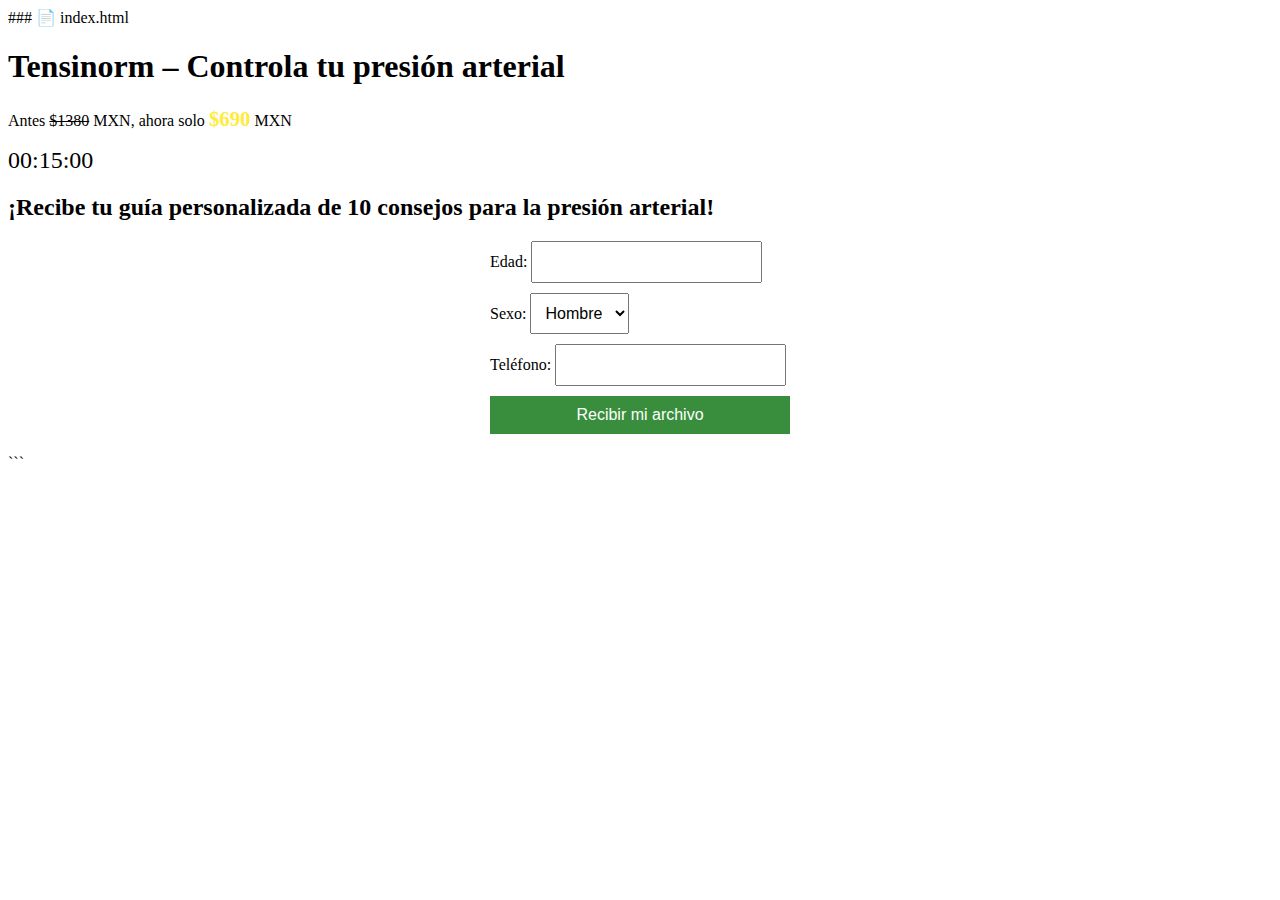
<file: index.html>
### 📄 index.html
<head>
<meta charset="UTF-8">
<meta name="viewport" content="width=device-width, initial-scale=1.0">
<title>Tensinorm México</title>
<link rel="stylesheet" href="style.css">
</head>
<body>
<header>
<h1>Tensinorm – Controla tu presión arterial</h1>
<p class="promo">Antes <span class="old-price">$1380</span> MXN, ahora solo <span class="new-price">$690</span> MXN</p>
<div id="timer">00:15:00</div>
</header>


<main>
<section class="intro">
<h2>¡Recibe tu guía personalizada de 10 consejos para la presión arterial!</h2>
<form id="leadForm">
<label>Edad:
<input type="number" name="age" required>
</label>
<label>Sexo:
<select name="gender" required>
<option value="male">Hombre</option>
<option value="female">Mujer</option>
</select>
</label>
<label>Teléfono:
<input type="tel" name="phone" required>
</label>
<button type="submit">Recibir mi archivo</button>
</form>
<div id="countdown" class="hidden">
<p>Generando tu archivo personalizado...</p>
<h3 id="counter">3</h3>
</div>
</section>
</main>


<script src="script.js"></script>
</body>
</html>
```
</file>
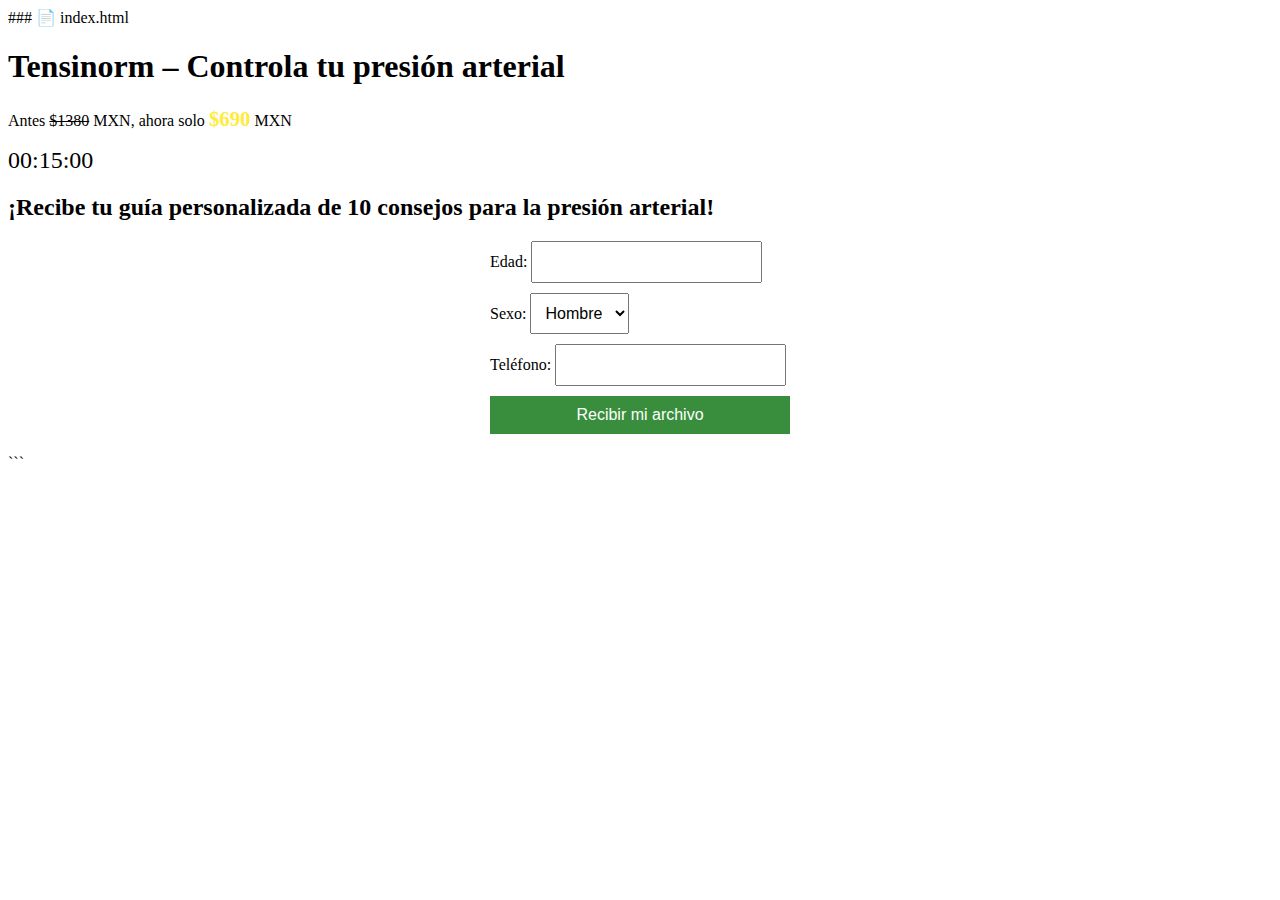
<file: docs/index.html>
### 📄 index.html
<head>
<meta charset="UTF-8">
<meta name="viewport" content="width=device-width, initial-scale=1.0">
<title>Tensinorm México</title>
<link rel="stylesheet" href="style.css">
</head>
<body>
<header>
<h1>Tensinorm – Controla tu presión arterial</h1>
<p class="promo">Antes <span class="old-price">$1380</span> MXN, ahora solo <span class="new-price">$690</span> MXN</p>
<div id="timer">00:15:00</div>
</header>


<main>
<section class="intro">
<h2>¡Recibe tu guía personalizada de 10 consejos para la presión arterial!</h2>
<form id="leadForm">
<label>Edad:
<input type="number" name="age" required>
</label>
<label>Sexo:
<select name="gender" required>
<option value="male">Hombre</option>
<option value="female">Mujer</option>
</select>
</label>
<label>Teléfono:
<input type="tel" name="phone" required>
</label>
<button type="submit">Recibir mi archivo</button>
</form>
<div id="countdown" class="hidden">
<p>Generando tu archivo personalizado...</p>
<h3 id="counter">3</h3>
</div>
</section>
</main>


<script src="script.js"></script>
</body>
</html>
```
</file>
<file: style.css>
### 🎨 style.css
color: #222;
text-align: center;
}
header {
background: #d32f2f;
color: white;
padding: 20px;
}
.old-price {
text-decoration: line-through;
}
.new-price {
font-weight: bold;
font-size: 1.3em;
color: #ffeb3b;
}
#timer {
font-size: 1.5em;
margin-top: 10px;
}
form {
display: flex;
flex-direction: column;
gap: 10px;
max-width: 300px;
margin: 20px auto;
}
input, select, button {
padding: 10px;
font-size: 1em;
}
button {
background: #388e3c;
color: white;
border: none;
cursor: pointer;
transition: 0.3s;
}
button:hover {
background: #2e7d32;
}
.hidden { display: none; }
#countdown h3 {
font-size: 3em;
margin: 0;
}
```
</file>
<file: docs/style.css>
### 🎨 style.css
color: #222;
text-align: center;
}
header {
background: #d32f2f;
color: white;
padding: 20px;
}
.old-price {
text-decoration: line-through;
}
.new-price {
font-weight: bold;
font-size: 1.3em;
color: #ffeb3b;
}
#timer {
font-size: 1.5em;
margin-top: 10px;
}
form {
display: flex;
flex-direction: column;
gap: 10px;
max-width: 300px;
margin: 20px auto;
}
input, select, button {
padding: 10px;
font-size: 1em;
}
button {
background: #388e3c;
color: white;
border: none;
cursor: pointer;
transition: 0.3s;
}
button:hover {
background: #2e7d32;
}
.hidden { display: none; }
#countdown h3 {
font-size: 3em;
margin: 0;
}
```
</file>
